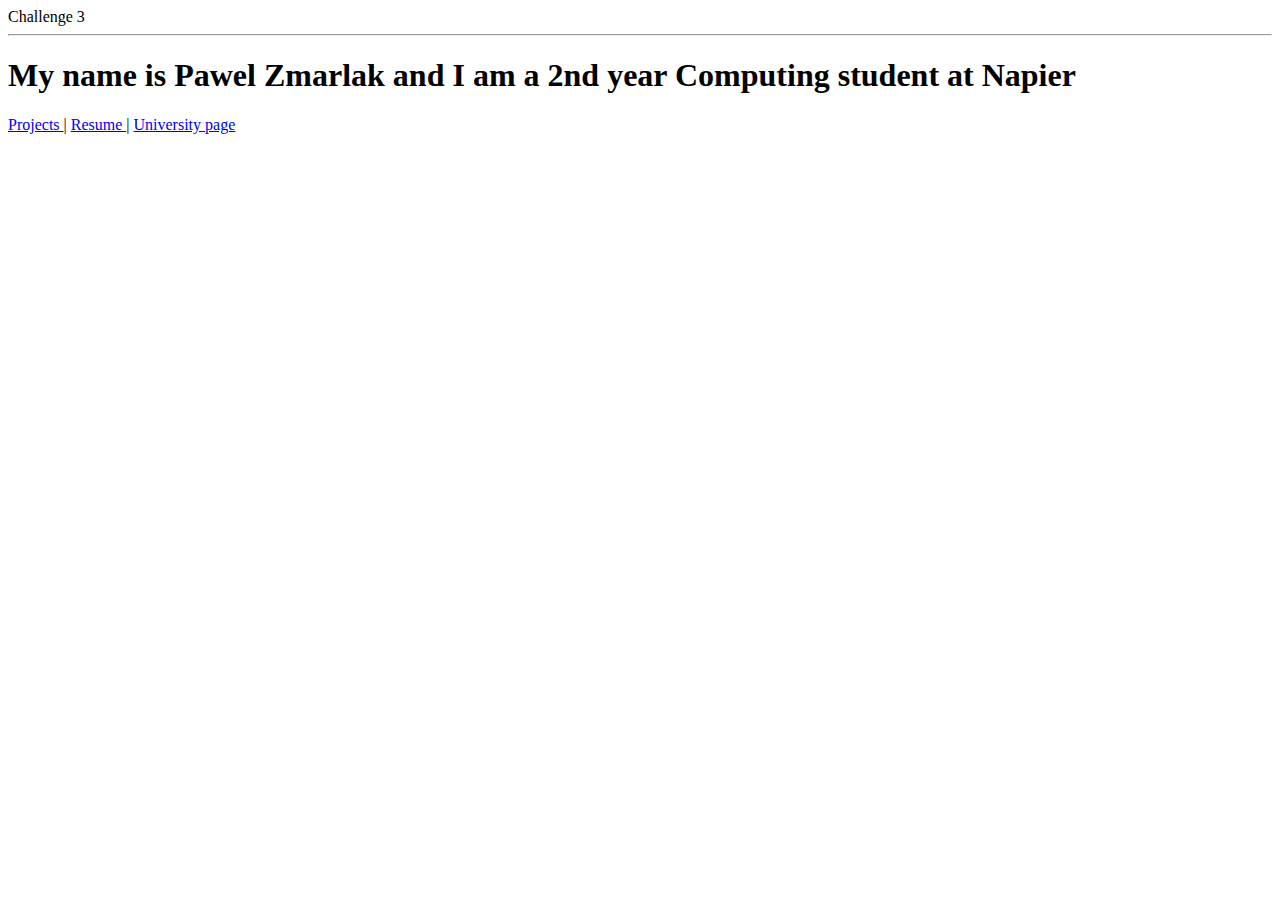
<file: personal_site.html>
<!DOCTYPE html>
<html>
<head>
	<title>Pawel Zmarlak - BEng Computing Student</title>
</head>
<body>
	<header>Challenge 3
<hr />
	</header>
	<h1>My name is Pawel Zmarlak and I am a 2nd year Computing student at Napier</h1>
	<nav>
		<a href="C:\Users\zmarl\Desktop\Web Technologies\Lab03\Lab03WebTechnologies\Projects" target="_blank"> Projects </a> |
		<a href="/Resume/" target="_blank"> Resume </a> |
		<a href="https://www.napier.ac.uk/" target="_blank"> University page </a>
	</nav>
</body>
</html>
</file>
